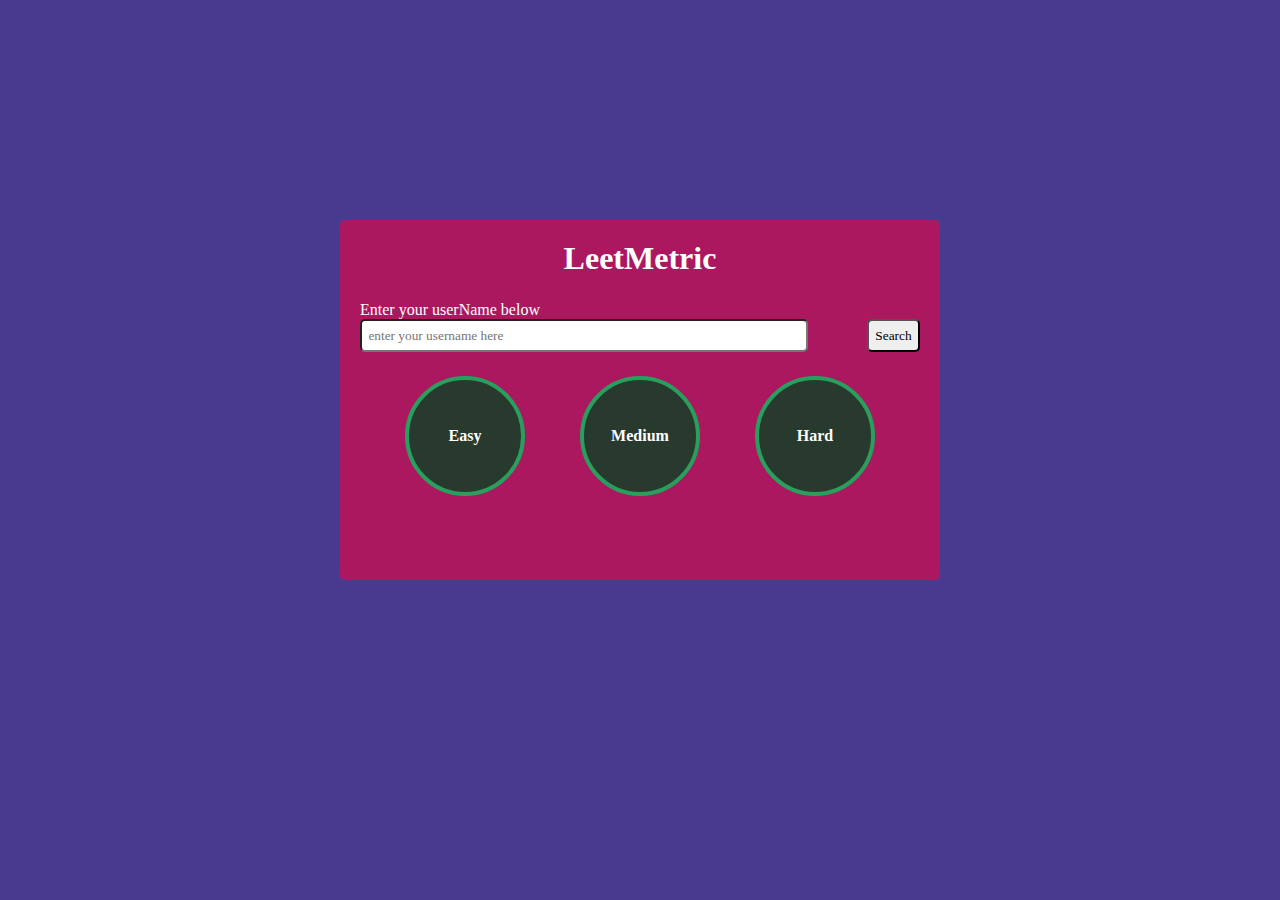
<file: leetmetricApp/index.html>
<!DOCTYPE html>
<html lang="en">
<head>
    <meta charset="UTF-8">
    <meta name="viewport" content="width=device-width, initial-scale=1.0">
    <title>leetMetric-App</title>
    <link rel="stylesheet" href="styles.css">
</head>
<body>


    <div class="container">
        <!--heading-->
        <h1>LeetMetric</h1>

        <div class="user-container">
            <p>Enter your userName below</p>
            <div class="user-input-container">
                <input type="text" placeholder="enter your username here" id="user-input">
                <button id="search-btn">Search</button>
            </div>
        </div>

        <div class="stats-container">

            <div class="progress">

                <div class="progress-item">
                    <div class="easy-Progress circle">
                        <span id="easy-label"></span>
                        Easy
                    </div>
                </div>

                <div class="progress-item">
                    <div class="medium-Progress circle">
                        <span id="medium-label"></span>
                        Medium
                    </div>
                </div>

                <div class="progress-item">
                    <div class="hard-Progress circle">
                        <span id="hard-label"></span>
                        Hard
                    </div>
                </div>

            </div>

            <div class="stats-card">
                <!--directly polpulate the card from js-->
            </div>

        </div>

    </div>


    <script src="index.js"></script>
</body>
</html>
</file>
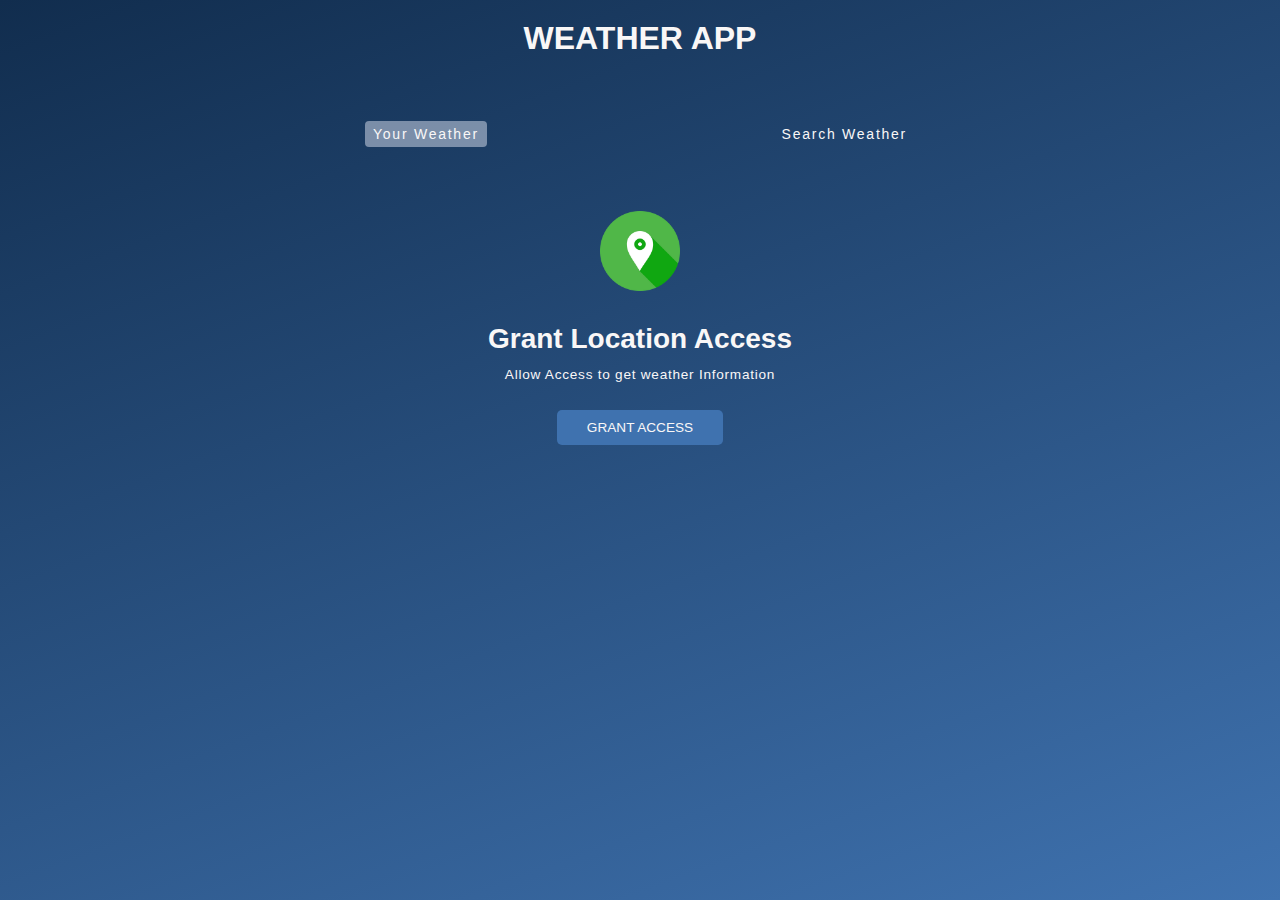
<file: weatherApp/index.html>
<!DOCTYPE html>
<html lang="en">
<head>
    <meta charset="UTF-8">
    <meta name="viewport" content="width=device-width, initial-scale=1.0">
    <title>WeatherApp</title>
    <link rel="stylesheet" href="styles.css">
</head>
<body>

    <div class="wrapper">
        <h1>Weather App</h1>
        <div class="tab-container">
            <p class="tab" data-userWeather>Your weather</p>
            <p class="tab" data-searchWeather>Search Weather</p>
        </div>

        <div class="weather-container">
            <!--Grant location-->
            <div class="sub-container grant-location-container">
                <img src="./location.png" width="80" height="80" loading="lazy"></img>
                <p>grant location access</p>
                <p>Allow Access to get weather Information</p>
                <button class="btn"  data-grantAccess>Grant access</button>
            </div>

            <!--search form-->
            <form class="form-container" data-searchForm>
                <input  placeholder="search for city.." data-searchInput>
                <button class="btn">
                    <img src="./search.png" width="20" heigth="20" loading="lazy">
                </button>
            </form>

            <!--loading screen conatiner-->
            <div class="sub-container loading-container">
                <img src="./loading.gif" width="150" height="150" loading="lazy">
                <p>loading</p>
            </div>

            <!--user info conatiner-->
            <div class="sub-container user-info-container">
                <!--city name and flag-->
                <div class="name">
                    <p data-cityName></p>
                    <img data-countryIcon>
                </div>

                <!--weather desc-->
                <p data-weatherDesc></p>
                <!--weather icon-->
                <img data-weatherIcon>
                <!--temperature-->
                <p data-temp></p>

                <!--# cards parameter-->
                <div class="parameter-container">
                    <!--card1-->
                    <div class="parameter">
                        <img src="./wind.png">
                        <p>windspeed</p>
                        <p wind-speed></p>
                    </div>
                    
                    <!--card2-->
                    <div class="parameter">
                        <img src="./humidity.png">
                        <p>humidity</p>
                        <p data-humidity></p>
                    </div>

                    <!--card3-->
                    <div class="parameter">
                        <img src="./cloud.png">
                        <p>cloud</p>
                        <p data-cloudiness></p>
                    </div>
                </div>
            </div>

            <!--error container-->
            <div class="sub-container error-container">
                <img src="./not-found.png">
                <p data-ErrorMsg></p>
            </div>

        </div>
    </div>

    <script src="index.js"></script>
</body>
</html>
</file>
<file: leetmetricApp/styles.css>
*{
    margin: 0;
    padding: 0;
    box-sizing:border-box;
    font-family:'Times New Roman', Times, serif;
}


body{
    background-color: rgb(73, 57, 143);
    color:white;
    height:100ch;
    display:flex;
    justify-content: center;
    align-items: center;
}

.container{
    display:flex;
    flex-direction: column;
    gap:1.5rem;
    background-color: rgb(171, 24, 95);
    padding:20px;
    border-radius:5px;
    width:50%;
    max-width:600px;
}

h1{
    font-size:2rem;
    text-align:center;
}

.user-container{
    display:flex;
    flex-direction:column;
    justify-content:start;
}

.user-input-container{
    display:flex;
    justify-content: space-between;;
}

#user-input{
    width:80%;
    padding:0.4rem;
    border-radius:5px;
}

#search-btn{
    padding:0.4rem;
    border-radius:5px;
}

.circle{
    width:120px;
    height:120px;
    border-radius:50%;
    background:conic-gradient(#299f5d var(--progress-degree,0%),#283a2e 0%);
    border:4px solid #299f5d;
    position:relative;
    display:flex;
    justify-content: center;
    align-items: center;
    font-size:1rem;
    font-weight:700;
    color:white;
    flex-direction:column;
}

.circle span{
    position:relative;
    z-index:2;
}

.progress{
    display:flex;
    justify-content: space-evenly;
    flex-wrap:wrap;
    gap:10px;
}

.card{
    background-color: rgb(144, 216, 27);
    width:40%;
    max-width:290px;
    padding:10px;
    border-radius:10px;
    font-size:1rem;
    min-height:2rem;
}

h4{
    font-size:1rem;
}

.stats-card{
    display:flex;
    flex-wrap:wrap;
    gap:10px;
    margin:2rem auto;
    justify-content: space-evenly;
}
</file>
<file: weatherApp/styles.css>
*{
    padding: 0;
    margin: 0;
    box-sizing:border-box;
    font-family:'Merriweather Sans',sans-serif;
}

:root{
    --colorDark1:#112D4E;
    --colorDark2:#3F72AF;
    --colorLight1:#DBE2EF;
    --colorLight2:#F9F7F7;
}

.wrapper{
    width:100vw;
    height:100vh;
    color:var(--colorLight2);
    background-image: linear-gradient(160deg,#112d4e 0%,#3f72af 100%);
}

h1{
    text-align:center;
    text-transform: uppercase;
    padding-top:20px;
}

.tab-container{
    width:90%;
    max-width:550px;
    margin:0 auto;
    display:flex;
    justify-content: space-between;
    margin-top:4rem;
}

.tab{
    text-transform:capitalize;
    cursor: pointer;
    font-size:0.875rem;
    letter-spacing: 1.75px;
    padding:5px 8px;
}

/* the element has same class in it not decendent */
.tab.current-tab{
    background-color: rgba(219,226,239,0.5);
    border-radius:4px;
}

.weather-container{
    /* display:flex;
    flex-direction:column;
    justify-content: center;
    align-items:center;
    margin-block:4rem; */
    margin-block:4rem;
}

.btn{
    all:unset;
    /* appearance:none;
    border:none;
    color:white; */
    background-color: var(--colorDark2);
    text-transform: uppercase;
    border-radius:5px;
    font-size:0.85rem;
    cursor:pointer;
    padding:10px 30px;
}

.sub-container{
    width: 90%;
    max-width: 550px;
    margin: 0 auto;
    display:flex;
    flex-direction:column;
    align-items:center;
}

.grant-location-container{
    display:none;
}

.grant-location-container.active{
    display:flex;
}

.grant-location-container img{
    margin-bottom:2rem;
}

.grant-location-container p:first-of-type{
    font-size:1.75rem;
    text-transform:capitalize;
    font-weight:600;
}

.grant-location-container p:last-of-type{
    font-size:0.85rem;
    font-weight:500;
    margin-top:0.75rem;
    margin-bottom:1.75rem;
    letter-spacing: 0.75px;;
}

.loading-container{
    display:none;
}

.loading-container.active{
    display:flex;
}

.loading-container p{
    text-transform: uppercase;
}

.user-info-container{
    display:none;
}

.user-info-container.active{
    display:flex;
}

.name{
    display:flex;
    align-items:center;
    gap:0 0.5rem;
    margin-bottom:1rem;
}

.user-info-container p{
    font-size:1.5rem;
    font-weight:200;
}

.user-info-container img{
    width:90px;
    height:90px;
}

.name p{
    font-size:2rem;
}
.name img{
    width:30px;
    height:30px;
}

.user-info-container p[data-temp]{
    font-size:2.75rem;
    font-weight:700;
}

.parameter-container{
    width:100%;
    display:flex;
    gap:10px 20px;
    justify-content: center;
    align-items:center;
    margin-top:2rem;
}

.parameter{
    width:30%;
    max-width:200px;
    background-color: rgba(219,226,239,0.5);
    border-radius:5px;
    padding:1rem;
    display:flex;
    flex-direction:column;
    gap:5px 0;
    justify-content: center;
    align-items:center;;
}

.parameter img{
    width:50px;
    height:50px;
}

.parameter p:first-of-type{
    text-transform: uppercase;
    font-size:1.15rem;
    font-weight:600
}

.parameter p:last-of-type{
    font-size:1rem;
    font-weight:200;
}

.form-container{
    display:none;
    width:90%;
    margin:0 auto;
    max-width:550px;
    justify-content: center;
    align-items: center;
    gap:0 10px;
    margin-bottom:3rem;
}

.form-container.active{
    display: flex;
}

.form-container input{
    all:unset;
    width:calc(100%  - 80px);
    height:40px;
    padding:0 20px;
    background-color: rgba(219,226,239,0.5);
    border-radius:10px;
}

.form-container input::placeholder{
    color:rgba(255,255,255,0.7);
}

.form-container input:focus{
    outline:3px solid rgba(255,255,255,0.7);
}

.form-container .btn{
    padding:unset;
    width:40px;
    height:40px;
    display: flex;
    justify-content: center;
    align-items: center;
    border-radius:50%;
}

.error-container{
    display:none;
}

.error-container img{
    width:200px;
    height:200px;
}

.error-container.active{
    display:flex;
}
</file>
